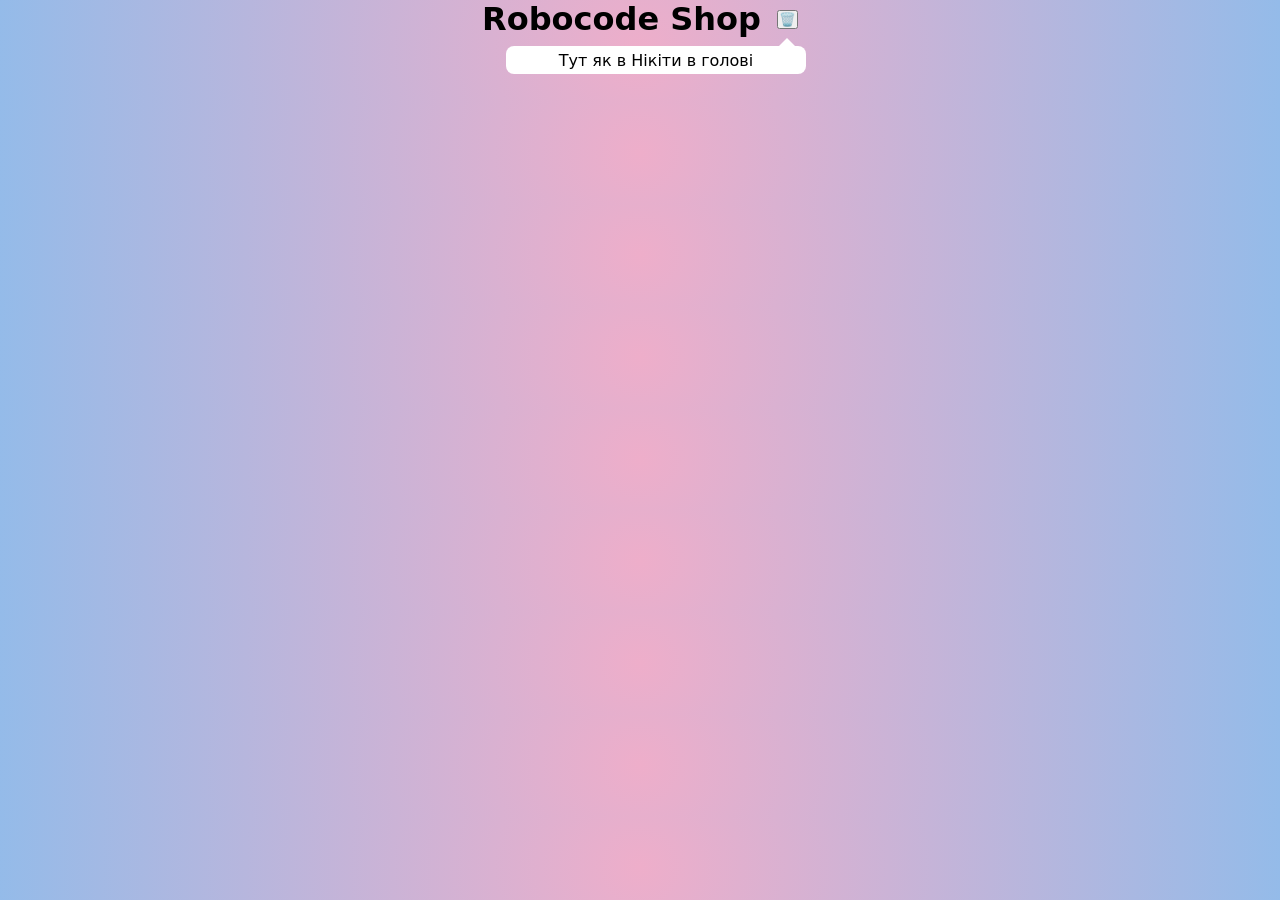
<file: index.html>
<!DOCTYPE html>
<html lang="en">
<head>
    <meta charset="UTF-8">
    <meta name="viewport" content="width=device-width, initial-scale=1.0">
    <title>Document</title>
    <script src="script.js" defer></script>
    <link rel="stylesheet" href="style.css">
</head>
<body>
    <header>
        <h1>Robocode Shop</h1>
        <div class="cartWrapper">
            <button id="cart">🗑️</button>
            <div class="cart">
                <p>cart is empty</p>
            </div>
        </div>
    </header>
    <main>
        
    </main>
</body>
</html>
</file>
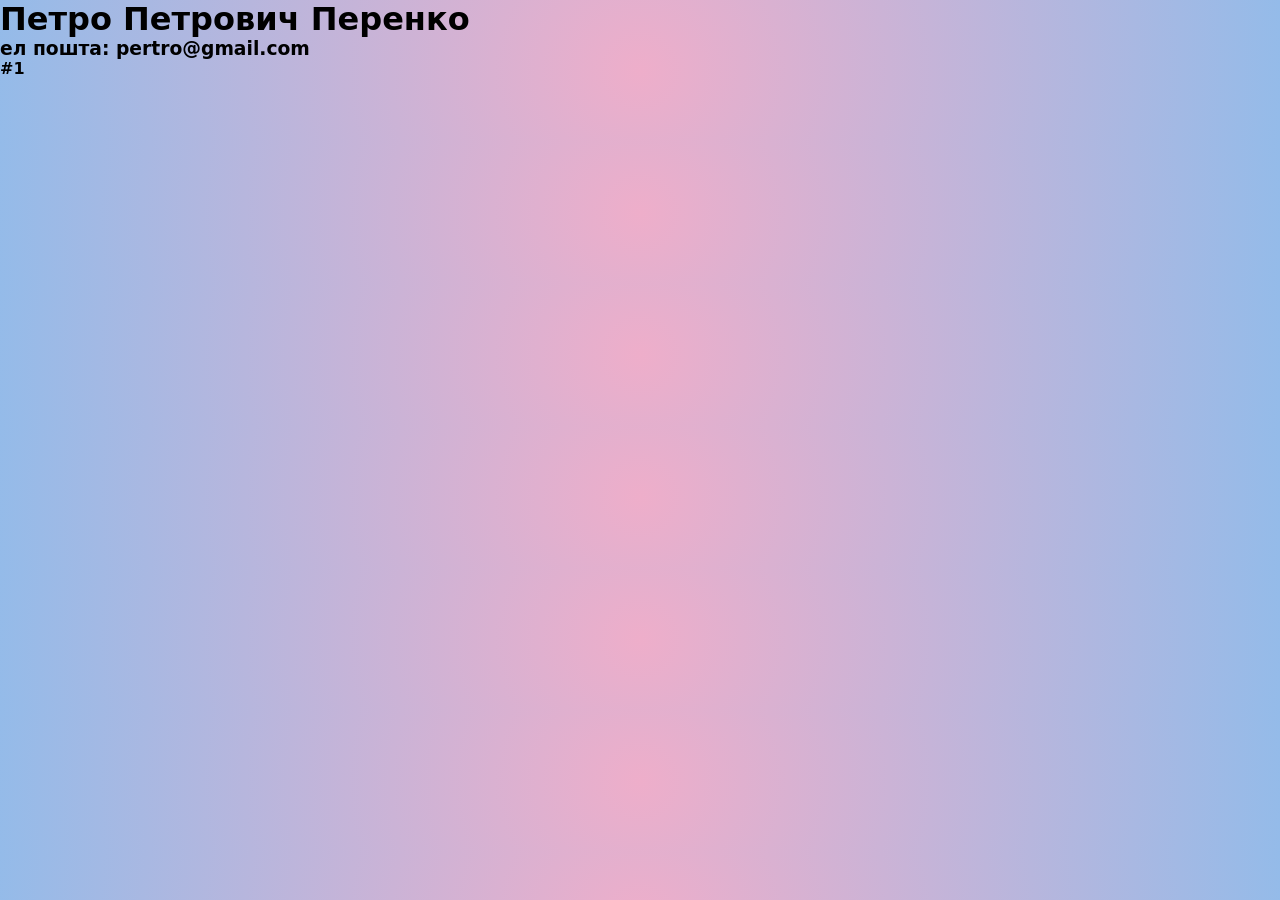
<file: seller.html>
<!DOCTYPE html>
<html lang="en">
<head>
    <meta charset="UTF-8">
    <meta name="viewport" content="width=device-width, initial-scale=1.0">
    <title>Document</title>
    <script src="seller.js" defer></script>
    <link rel="stylesheet" href="style.css">
</head>
<body>
    <div class="seller">
        <h1>Петро Петрович Перенко</h1>
        <h3>ел пошта: pertro@gmail.com</h3>
        <h4>#1</h4>
    </div>
    <main></main>
    
</body>
</html>
</file>
<file: style.css>
* {
    margin: 0;
    padding: 0;
    box-sizing: border-box;
}
header {
    text-align: center;
}

body {
    font-family: system-ui, -apple-system, BlinkMacSystemFont, "Segoe UI",
        Roboto, Oxygen, Ubuntu, Cantarell, "Open Sans", "Helvetica Neue",
        sans-serif;
    background: #eeaeca;
    background: radial-gradient(
        circle,
        rgba(238, 174, 202, 1) 0%,
        rgba(148, 187, 233, 1) 100%
    );
}

main {
    display: grid;
    grid-template-columns: repeat(auto-fill, minmax(300px, 1fr));
    gap: 1rem;
    max-width: 1024px;
    margin: 2rem auto;
}

.product {
    padding: 1rem;
    border-radius: 1rem;
    box-shadow: 5px 5px 10px rgba(0, 0, 0, 0.314);
    background-color: rgba(255, 255, 255, 0.542);
}

.product h4 {
    color: gray;
    text-align: end;
}

.product a {
    text-decoration: none;
}

header {
    display: flex;
    justify-content: center;
    align-items: center;
    gap: 1rem;
}

.cartWrapper {
    position: relative;
    width: fit-content;
}

.cart {
    position: absolute;
    width: 300px;
    right: -0.5rem;
    top: 2.3rem;
    background-color: white;
    border-radius: 0.5rem;
    display: flex; 
    flex-direction: column;
    padding: 0.3rem;
    gap: 0.3rem;
}

.cart li {
    list-style: none;
    background-color: #a0b9e4;
    padding: 0.2rem;
    border-radius: 0.2rem;
}

.cart:before {
    content: "";
    height: 0.3rem;
    z-index: -1;
    position: absolute;
    bottom: 1.3rem;
    right: 0.2rem;
    border: 1rem solid transparent;
    border-bottom-color: white;
    border-bottom-width: 1rem;
}
</file>
